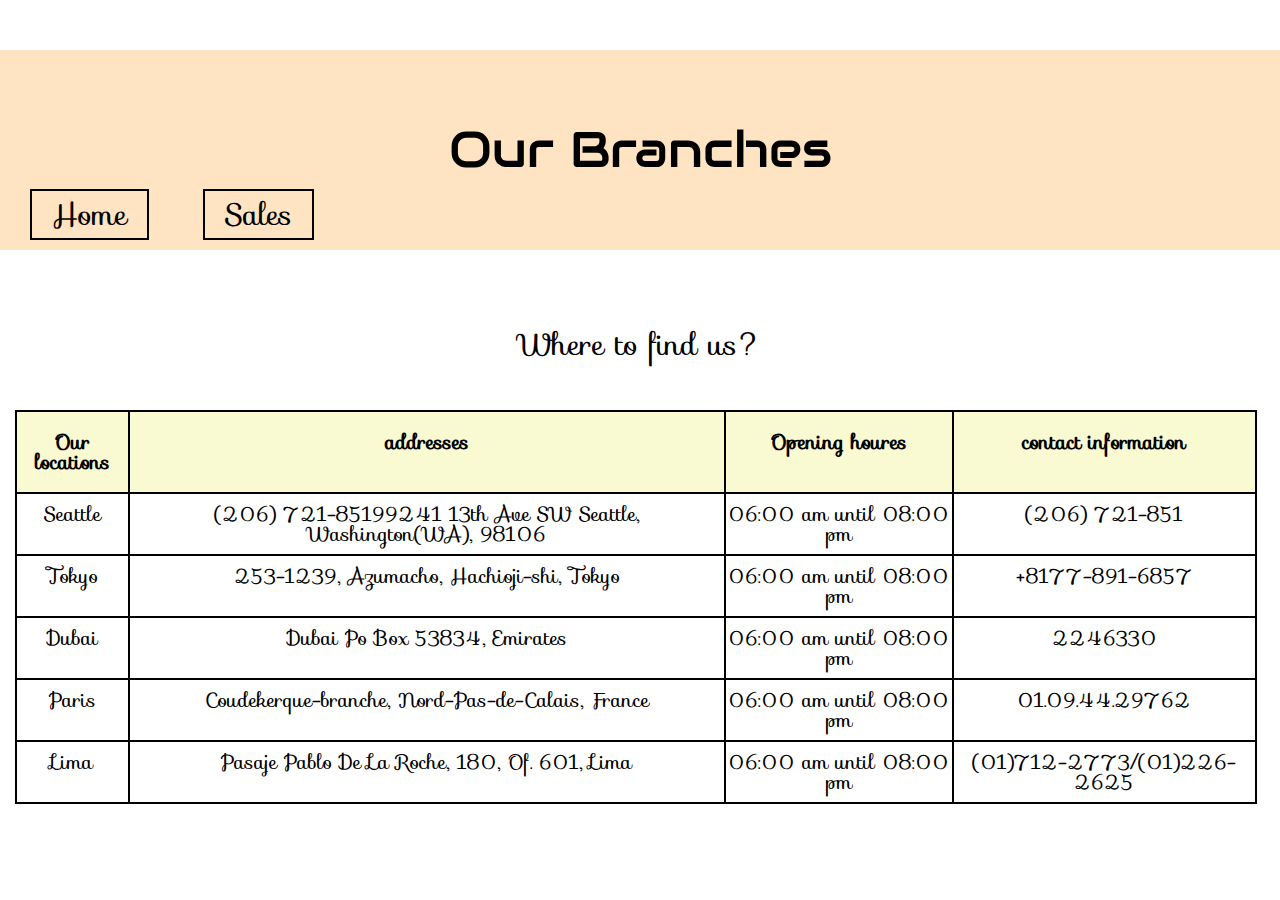
<file: branchs.html>
<!DOCTYPE html>
<html lang="en">
<head>
    <meta charset="UTF-8">
    <meta http-equiv="X-UA-Compatible" content="IE=edge">
    <meta name="viewport" content="width=device-width, initial-scale=1.0">
    <title>Our Branches</title>
    <link rel="stylesheet" href="./CSS/branch.css">
    <link rel="stylesheet" href="/CSS/reset.css">
    <link rel="stylesheet" href="https://fonts.googleapis.com/css?family=Audiowide|Sofia|Trirong">
    <link rel="stylesheet" href="https://fonts.googleapis.com/css?family=Sofia">

</head>
<body>
    <header>
        <h1>Our Branches</h1>
        <div>
            <li><a href="index.html">Home</a></li>
            <li><a href="sales.html">Sales</a></li>
        </div>
    </header>
    <main>
        <h1>Where to find us?</h1>
        <div>
            <table>
                <tr>
                    <th>Our locations</th>
                    <th>addresses</th>
                    <th>Opening houres</th>
                    <th>contact information</th>
                </tr>
                <tr>
                    <td>Seattle</td>
                    <td>(206) 721-85199241 13th Ave SW Seattle, Washington(WA), 98106</td>
                    <td>06:00 am until 08:00 pm</td>
                    <td>(206) 721-851</td>
                </tr>
                <tr>
                    <td>Tokyo</td>
                    <td>253-1239, Azumacho, Hachioji-shi, Tokyo</td>
                    <td>06:00 am until 08:00 pm</td>
                    <td>+8177-891-6857</td>
                </tr>
                <tr>
                    <td>Dubai</td>
                    <td>Dubai Po Box 53834, Emirates</td>
                    <td>06:00 am until 08:00 pm</td>
                    <td>2246330</td>
                </tr>
                <tr>
                    <td>Paris</td>
                    <td>Coudekerque-branche,  Nord-Pas-de-Calais, France</td>
                    <td>06:00 am until 08:00 pm</td>
                    <td>01.09.44.29762</td>
                </tr>
                <tr>
                    <td>Lima</td>
                    <td>Pasaje Pablo De La Roche, 180, Of. 601, Lima</td>
                    <td>06:00 am until 08:00 pm</td>
                    <td>(01)712-2773/(01)226-2625</td>
                </tr>
            </table>
        </div>
    </main>
    
</body>
</html>
</file>
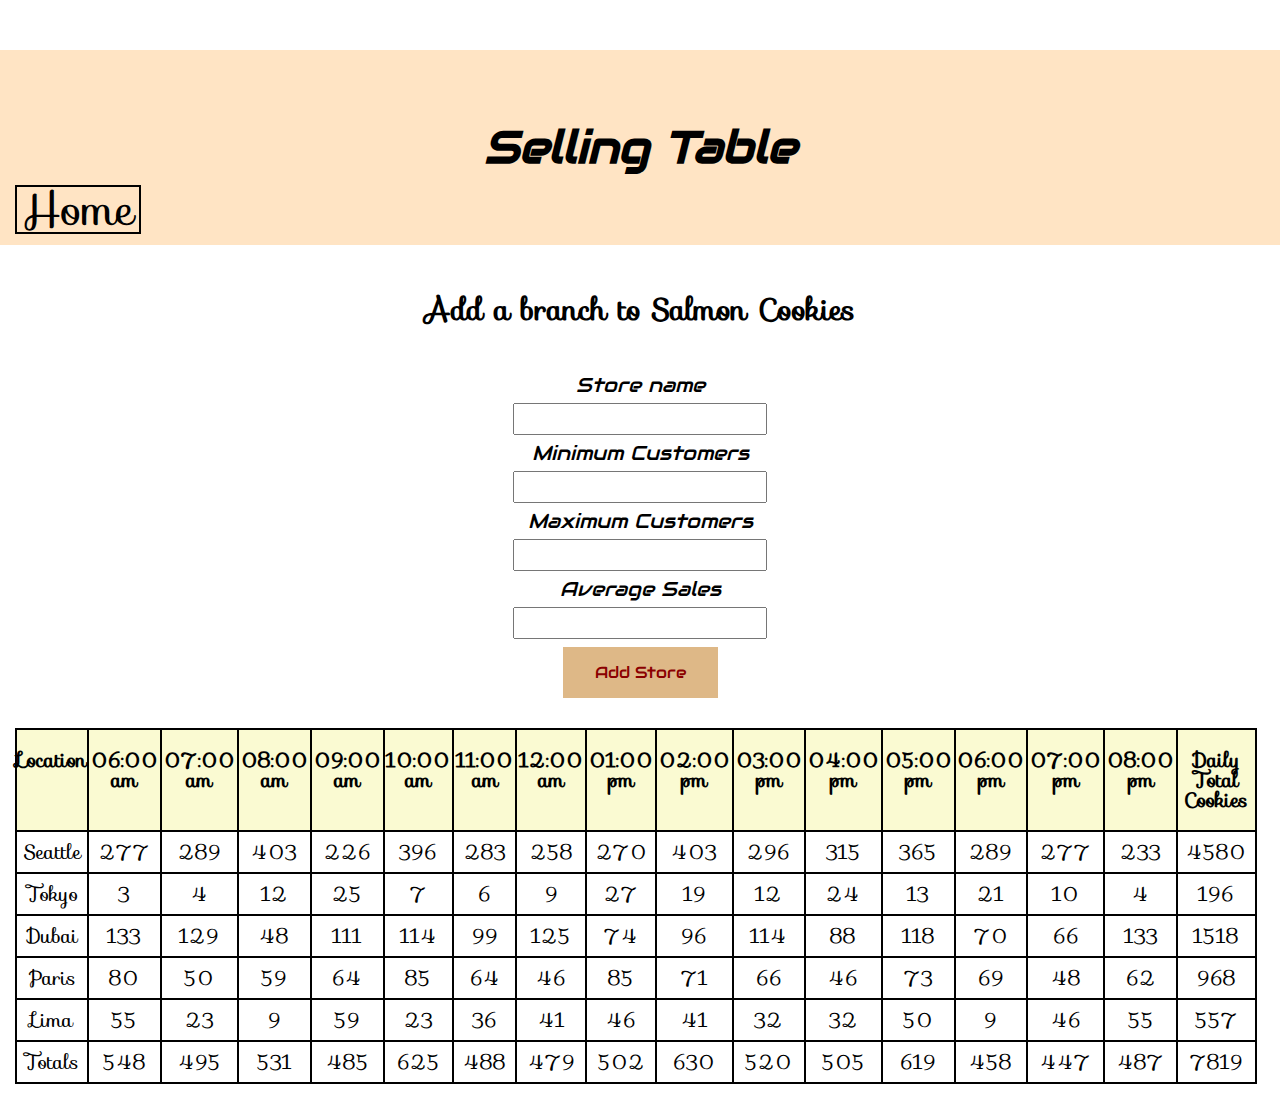
<file: sales.html>
<!DOCTYPE html>
<html lang="en">
<head>
    <meta charset="UTF-8">
    <meta http-equiv="X-UA-Compatible" content="IE=edge">
    <meta name="viewport" content="width=device-width, initial-scale=1.0">
    <title>Salamon Sales</title>
    <link rel="stylesheet" href="./CSS/sales.css">
    <link rel="stylesheet" href="./CSS/reset.css">
    <link rel="stylesheet" href="https://fonts.googleapis.com/css?family=Audiowide|Sofia|Trirong">
    <link rel="stylesheet" href="https://fonts.googleapis.com/css?family=Sofia">


</head>
<body>
    <header>
        <a href="index.html">Home</a>
        
    </header>
    <main>
        <h2>Selling Table</h2>
        <form action="" id="salamonForm">
            <fieldset>
                <legend id="title">Add a branch to Salmon Cookies</legend>
                <label class="inputs" for="Location">Store name</label>
                <input class="inputs" type="text" name = 'Location' id="Location">
                <label class="inputs" for="minorder">Minimum Customers</label>
                <input class="inputs" type="text" name = 'minorder' id="minorder">
                <label class="inputs" for="maxorder">Maximum Customers</label>
                <input class="inputs" type="text" name = 'maxorder' id="maxorder">
                <label class="inputs" for="avgsales">Average Sales</label>
                <input class="inputs" type="text" name = 'avgsales' id="avgsales"> 
                <input id="btn" type="submit" value="Add Store">  
            </fieldset>
        </form>
        <section id="section"></section>
        <table id="sellingTable"></table>
    </main>
    <footer>
        <script src="JS/app.js"></script>  

    </footer>
</body>
</html>
</file>
<file: CSS/branch.css>
div table{
    border: solid black  2px;
    text-align: center;
    margin-top: 30px;
    margin-bottom: 30px;
    width: 97%;
    margin-left: 15px;
    font-family: "Sofia", sans-serif;
    font-size: 20px;

}

div table th{
    border: solid black  2px;
    text-align: center;
    padding-bottom: 20px;
    padding-top: 20px;
    font-weight: bold;
    background-color:lightgoldenrodyellow;

}

div table td{
    border: solid black  2px;
    text-align: center;
    padding-bottom: 10px;
    padding-top: 10px;
}

header h1{
    text-align: center;
    font-size: 50px;
    margin-top: 50px;
    background-color: bisque;
    padding-bottom: 75px;
    padding-top: 75px;
    margin-bottom: 50px;
    font-family: "Audiowide", sans-serif;

}

header div li{
    list-style: none;
    margin-left: 30px;
    display: inline;
}

header div li a{
    text-decoration: none;
    font-size: 30px;
    color: black;
    border: solid black 2px;
    padding-right: 20px;
    padding-left: 20px;
    margin-right: 20px;
    position: relative;
    bottom: 100px;
    font-family: "Sofia", sans-serif;

    
}

main h1{
    text-align: center;
    font-size: 30px;
    margin-bottom: 50px;
    font-family: "Sofia", sans-serif;
}
</file>
<file: CSS/sales.css>
header a{
    font-size: 45px;
    text-decoration: none;
    text-align: left;
    display: block;
    margin-left: 15px;
    margin-bottom: 30px;
    margin-top: 30px;   
    position:absolute;
    top: 155px;
    color: black;
    font-family: "Sofia", sans-serif;
    border: solid black 2px;
    padding-left: 5px;
    padding-right: 5px;
    margin-right: 50px;
    
}

main h2{
    text-align: center;
    font-size: 45px;
    font-weight: bold;
    margin-bottom: 50px;
    margin-top: 50px;
    font-style: italic;
    padding-top: 75px;
    padding-bottom: 75px;
    background-color: bisque;
    font-family: "Audiowide", sans-serif;


}

#sellingTable{
    border: solid black 2px;
    text-align: center;
    margin-top: 30px;
    margin-bottom: 30px;
    width: 97%;
    margin-left: 15px;
    font-family: "Sofia", sans-serif;
    font-size: 20px;


}

#sellingTable th{
    border: solid black 2px;
    text-align: center;
    padding-bottom: 20px;
    padding-top: 20px;
    font-weight: bold;
    background-color:lightgoldenrodyellow;
}

#sellingTable td{
    border: solid black 2px;
    text-align: center;
    padding-bottom: 10px;
    padding-top: 10px;
}

#title{
    font-size: 30px;
    text-align: center;
    margin-bottom: 50px;
    font-family: "Sofia", sans-serif;
    font-weight: bold;

}

.inputs{
    font-size: 20px;
    display:block;
    margin-bottom: 8px;
    margin-left: auto;
    margin-right: auto;
    text-align: center;
    font-family: "Audiowide", sans-serif;
    font-style: italic;

}

#btn{
    display: block;
    margin-left: auto;
    margin-right: auto;
    border: none;
    color: white;
    padding: 15px 32px;
    text-align: center;
    text-decoration: none;
    font-size: 16px;
    background-color: burlywood;
    color: darkred;
    font-family: "Audiowide", sans-serif;


}
</file>
